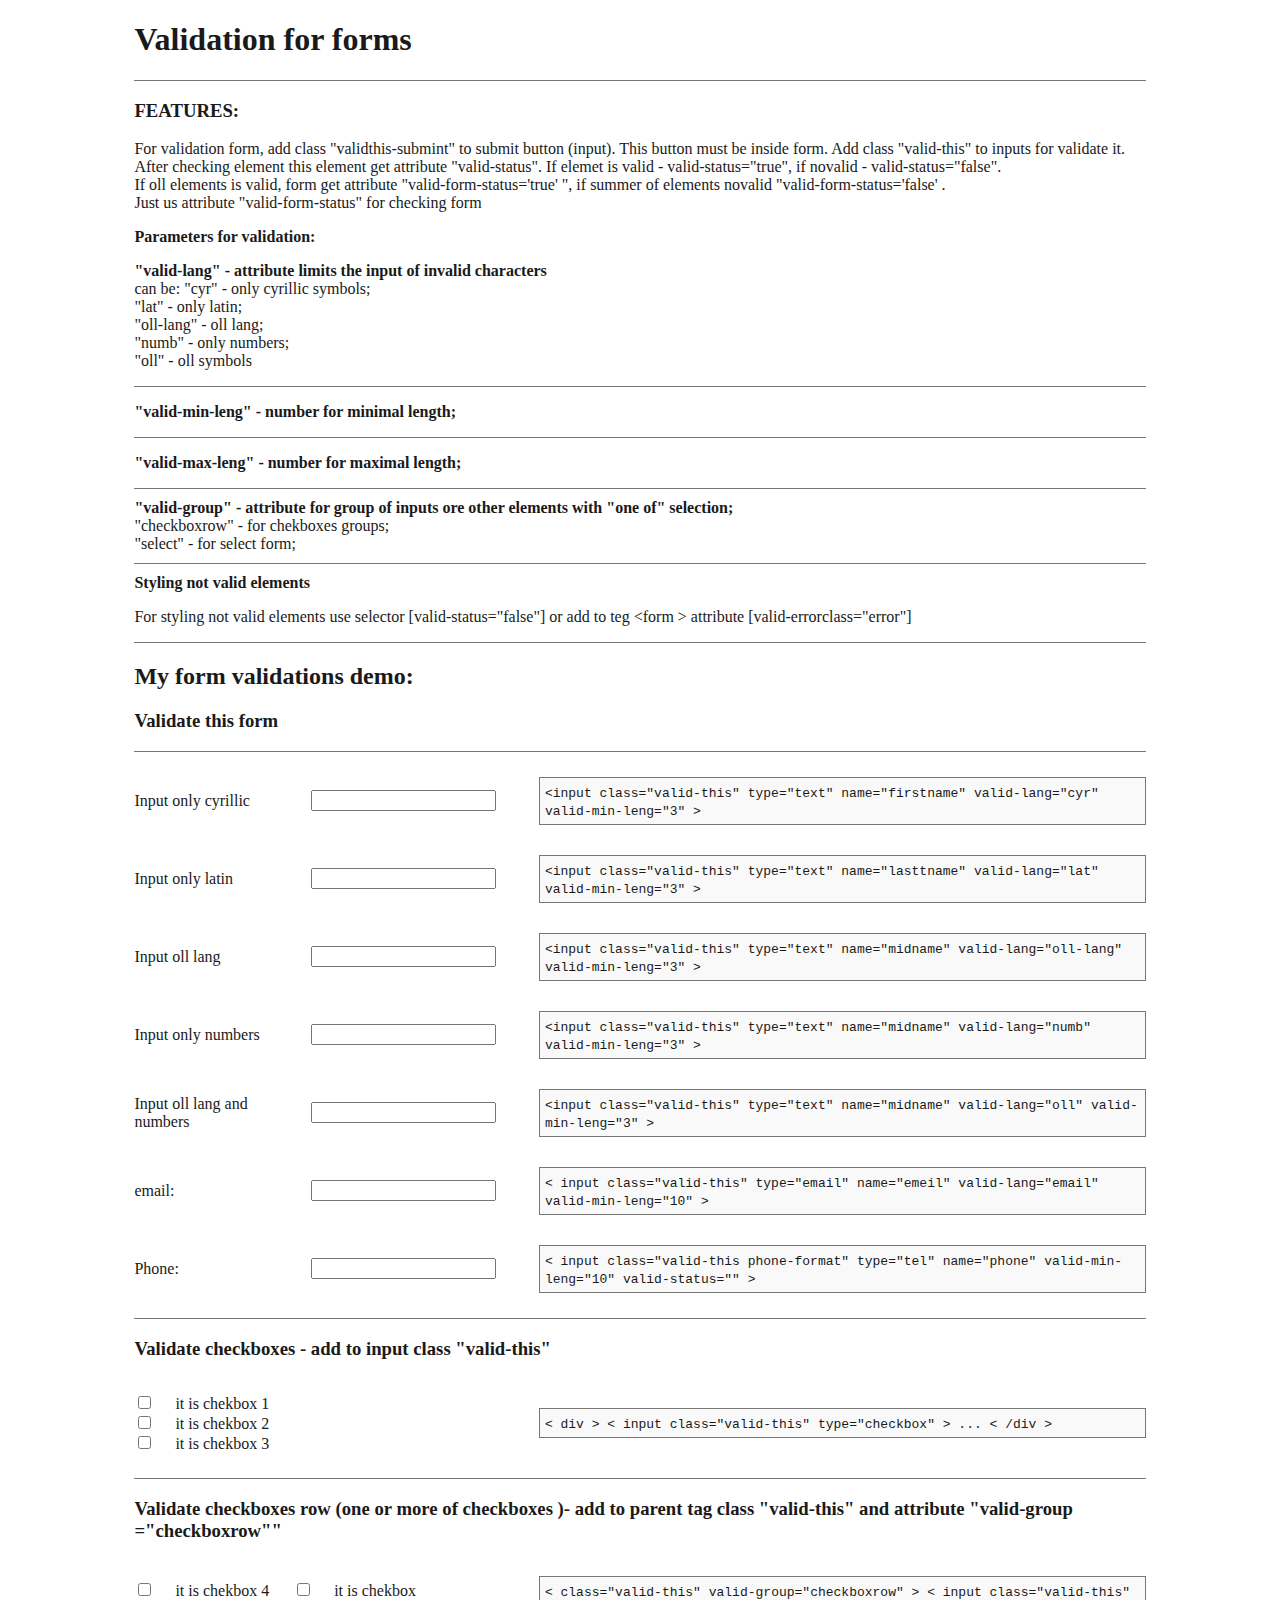
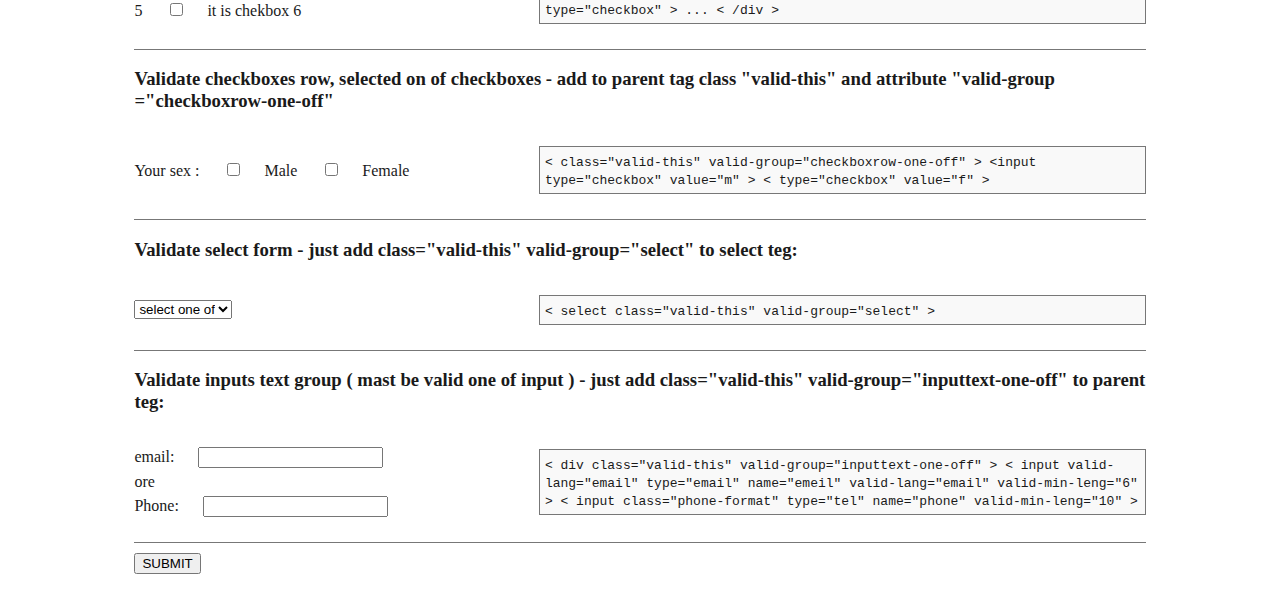
<file: index.html>
<!DOCTYPE html>
<html lang="en">
<head>
    <meta charset="UTF-8">
    <title>Validation forms</title>
    <link rel="stylesheet" type="text/css" href="main.css">
    <script src="jquery-3.3.1.min.js"></script>
    <script src="validate-this.js"></script>
</head>
<body>
<div class="container">
    <h1>Validation for forms</h1>
    <div class="separator"></div>
    <h3>FEATURES:</h3>
    <p>For validation form, add class "validthis-submint" to submit button (input). This button must be inside form.
    Add class "valid-this" to inputs for validate it.
        <br> After checking element this element get attribute "valid-status". If elemet is valid - valid-status="true", if novalid -  valid-status="false".
        <br>If oll elements is valid, form get attribute "valid-form-status='true' ", if summer of elements novalid "valid-form-status='false' .
        <br> Just us attribute "valid-form-status" for checking form
    </p>
    <p><b>Parameters for validation:</b></p>
    <p><b>"valid-lang" - attribute limits the input of invalid characters</b>
        <br>can be: "cyr" - only cyrillic symbols;
        <br> "lat" - only latin;
        <br>"oll-lang" - oll lang;
        <br>"numb" - only numbers;
        <br> "oll" - oll symbols</p>
     <div class="separator"></div>
    <p><b>"valid-min-leng" - number for minimal length;</b></p>
     <div class="separator"></div>
    <p><b>"valid-max-leng" - number for maximal length;</b></p>
    <div class="separator"></div>
    <b>"valid-group" - attribute for group of inputs ore other elements with "one of" selection;</b>
    <br>"checkboxrow" - for chekboxes groups;
    <br>"select" - for select form;
    <div class="separator"></div>
    <div><b>Styling not valid elements</b></div>
    <p>For styling not valid elements use selector [valid-status="false"]  or add to teg  &lt;form &gt; attribute [valid-errorclass="error"]</p>
    <div class="separator"></div>
    <h2>My form validations demo:</h2>
    <form valid-errorclass="error">
        <h3>Validate this form</h3>
        <div class="separator"></div>
        <div class="col-row">
            <div class="col-15"><span>Input only cyrillic</span></div>
            <div class="col-20"><input class="valid-this" type="text" name="firstname" valid-lang="cyr" valid-min-leng="3" ></div>
            <div class="col-60"><div class="code-wrapp"><code>&lt;input class="valid-this" type="text" name="firstname" valid-lang="cyr" valid-min-leng="3" &gt;</div></code></div>
        </div>
        <div class="col-row">
            <div class="col-15"><span>Input only latin</span></div>
            <div class="col-20"><input class="valid-this" type="text" name="lasttname" valid-lang="lat" valid-min-leng="3" ></div>
            <div class="col-60"><div class="code-wrapp"><code>&lt;input class="valid-this" type="text" name="lasttname" valid-lang="lat" valid-min-leng="3" &gt;</div></code></div>
        </div>
        <div class="col-row">
            <div class="col-15"><span>Input oll lang</span></div>
            <div class="col-20"><input class="valid-this" type="text" name="midname" valid-lang="oll-lang" valid-min-leng="3" ></div>
            <div class="col-60"><div class="code-wrapp"><code>&lt;input class="valid-this" type="text" name="midname" valid-lang="oll-lang" valid-min-leng="3" &gt;</div></code></div>
        </div>
        <div class="col-row">
            <div class="col-15"><span>Input only numbers</span></div>
            <div class="col-20"><input class="valid-this" type="text" name="midname" valid-lang="numb" valid-min-leng="3" ></div>
            <div class="col-60"><div class="code-wrapp"><code>&lt;input class="valid-this" type="text" name="midname" valid-lang="numb" valid-min-leng="3" &gt;</div></code></div>
        </div>
        <div class="col-row">
            <div class="col-15"><span>Input oll lang and numbers</span></div>
            <div class="col-20"><input class="valid-this" type="text" name="midname" valid-lang="oll" valid-min-leng="3" ></div>
            <div class="col-60"><div class="code-wrapp"><code>&lt;input class="valid-this" type="text" name="midname" valid-lang="oll" valid-min-leng="3" &gt;</div></code></div>
        </div>
        <div class="col-row">
            <div class="col-15"><span>email: </span></div>
            <div class="col-20"><input class="valid-this" type="email" name="emeil" valid-lang="email" valid-min-leng="10"></div>
            <div class="col-60"><div class="code-wrapp"><code>&lt; input class="valid-this" type="email" name="emeil" valid-lang="email" valid-min-leng="10" &gt;</div></code></div>
        </div>
        <div class="col-row">
            <div class="col-15"><span>Phone: </span></div>
            <div class="col-20"><input class="valid-this phone-format" type="tel" name="phone" valid-min-leng="10" valid-status=""></div>
            <div class="col-60"><div class="code-wrapp"><code>&lt; input class="valid-this phone-format" type="tel" name="phone" valid-min-leng="10" valid-status="" &gt;</div></code></div>
        </div>
        <div class="separator"></div>
        <div class="checkboxrow">
            <h3>Validate checkboxes - add to input class "valid-this"</h3>
            <div class="col-row">
                <div class="col-20">
                <div class="col"><label class="formCheckboks" for="checBox001">
                <input class="valid-this" type="checkbox" id="checBox001">
                <span  class="checkbox__label">it is chekbox 1</span>
            </label>
            <label class="formCheckboks" for="checBox002">
                <input class="valid-this" type="checkbox" id="checBox002">
                <span class="checkbox__label">it is chekbox 2</span>
            </label>
            <label class="formCheckboks" for="checBox003">
                <input class="valid-this" type="checkbox" id="checBox003">
                <span class="checkbox__label">it is chekbox 3</span>
            </label></div>
                </div>
            <div class="col-60">
                <div class="code-wrapp">
                    <code>
                        &lt; div &gt;
                        &lt; input class="valid-this" type="checkbox" &gt;
                        ...
                        &lt; /div &gt;
                    </code>
                </div>
            </div>
            </div>
        </div>
        <div class="separator"></div>

            <h3>Validate checkboxes row (one or more of checkboxes )- add to parent tag class "valid-this" and attribute "valid-group ="checkboxrow""</h3>
            <div class="col-row">
                <div class="col-30">
                    <div class="valid-this" valid-group="checkboxrow">
                    <label class="formCheckboks" for="checBox004">
                <input  type="checkbox" id="checBox004">
                <span  class="checkbox__label">it is chekbox 4</span>
            </label>
            <label class="formCheckboks" for="checBox005">
                <input  type="checkbox" id="checBox005">
                <span class="checkbox__label">it is chekbox 5</span>
            </label>
            <label class="formCheckboks" for="checBox006">
                <input type="checkbox" id="checBox006">
                <span class="checkbox__label">it is chekbox 6</span>
            </label>
                </div>
                </div>
            <div class="col-60">
                <div class="code-wrapp">
                    <code>
                        &lt; class="valid-this" valid-group="checkboxrow" &gt;
                        &lt; input class="valid-this" type="checkbox" &gt;
                        ...
                        &lt; /div &gt;
                    </code>
                </div>
            </div>

        </div>
        <div class="separator"></div>


            <h3>Validate checkboxes row, selected on of checkboxes - add to parent tag class "valid-this" and attribute "valid-group ="checkboxrow-one-off"</h3>
    <div class="col-row">
       <div class="col-30">
           <div class="valid-this" valid-group="checkboxrow-one-off">
           <span>Your sex :</span>
    <label>
        <input type="checkbox" value="m">
        <span>Male</span>
    </label>
    <label>
        <input type="checkbox" value="f">
        <span>Female</span>
    </label></div>
       </div>
        <div class="col-60">
            <div class="code-wrapp">
                <code>
                    &lt; class="valid-this" valid-group="checkboxrow-one-off" &gt;
                    &lt;input type="checkbox" value="m" &gt;
                    &lt; type="checkbox" value="f" &gt;
                </code>
            </div>
        </div>

</div>
        <div class="separator"></div>
        <div>
            <h3>Validate select form - just add class="valid-this" valid-group="select" to select teg:</h3>
            <div class="col-row">
               <div class="col-15">
                   <select class="valid-this" valid-group="select">
                <option value="">select one of</option>
                <option value="1">option 1</option>
                <option value="1">option 2</option>
                <option value="1">option 3</option>
                <option value="1">option 4</option>
            </select></div>
                <div class="col-60">
                    <div class="code-wrapp">
                        <code>
                            &lt; select class="valid-this" valid-group="select" &gt;
                        </code>
                    </div>
                </div>
            </div>
        </div>
        <div class="separator"></div>
        <h3>Validate inputs text group ( mast be valid one of input ) - just add class="valid-this" valid-group="inputtext-one-off" to parent teg:</h3>
        <div class="col-row">
           <div class="col-30"> <div class="valid-this" valid-group="inputtext-one-off">
            <div><span>email: </span><input valid-lang="email" type="email" name="emeil" valid-lang="email" valid-min-leng="6"></div>
            <div>ore</div>
            <div><span>Phone: </span><input class="phone-format" type="tel" name="phone" valid-min-leng="10"></div>
        </div></div>
            <div class="col-60">
                <div class="code-wrapp">
                    <code>
                        &lt; div class="valid-this" valid-group="inputtext-one-off" &gt;
                        &lt; input valid-lang="email" type="email" name="emeil" valid-lang="email" valid-min-leng="6" &gt;
                        &lt; input class="phone-format" type="tel" name="phone" valid-min-leng="10" &gt;
                    </code>
                </div>
            </div>
        </div>
        <div class="separator"></div>
        <div>
            <button type="submit" class="validthis-submint">SUBMIT</button>
        </div>
    </form>
</div>

</body>
</html>
</file>
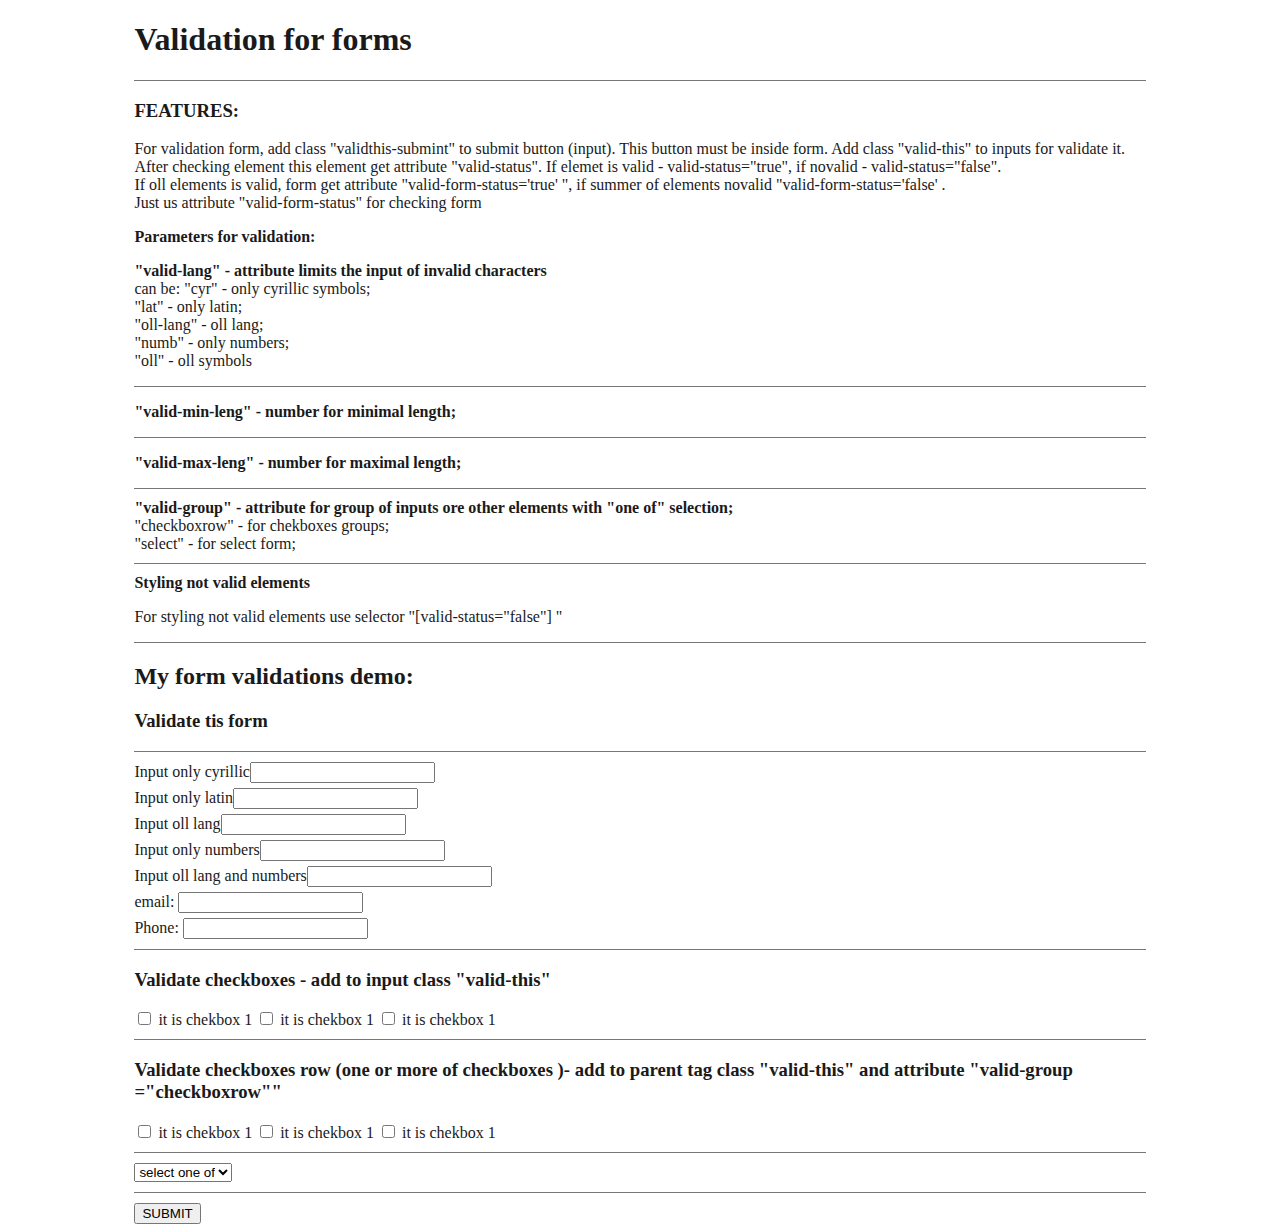
<file: demo.html>
<!DOCTYPE html>
<html lang="en">
<head>
    <meta charset="UTF-8">
    <title>Validation forms</title>
    <script src="jquery-3.3.1.min.js"></script>
    <script src="validate-this.js"></script>
</head>
<style>
    body{
        color: #1a1a1a;
    }
    .container {
        width: 80%;
        margin: auto;
    }
    .separator {
        margin: 10px 0;
        border-bottom: 1px solid #777;
    }
    [valid-status="false"]{
        color: red;
        border: 1px solid red;
    }
    form div {
        margin: 5px 0;
    }
</style>
<body>
<div class="container">
    <h1>Validation for forms</h1>
    <div class="separator"></div>
    <h3>FEATURES:</h3>
    <p>For validation form, add class "validthis-submint" to submit button (input). This button must be inside form.
    Add class "valid-this" to inputs for validate it.
        <br> After checking element this element get attribute "valid-status". If elemet is valid - valid-status="true", if novalid -  valid-status="false".
        <br>If oll elements is valid, form get attribute "valid-form-status='true' ", if summer of elements novalid "valid-form-status='false' .
        <br> Just us attribute "valid-form-status" for checking form
    </p>
    <p><b>Parameters for validation:</b></p>
    <p><b>"valid-lang" - attribute limits the input of invalid characters</b>
        <br>can be: "cyr" - only cyrillic symbols;
        <br> "lat" - only latin;
        <br>"oll-lang" - oll lang;
        <br>"numb" - only numbers;
        <br> "oll" - oll symbols</p>
     <div class="separator"></div>
    <p><b>"valid-min-leng" - number for minimal length;</b></p>
     <div class="separator"></div>
    <p><b>"valid-max-leng" - number for maximal length;</b></p>
    <div class="separator"></div>
    <b>"valid-group" - attribute for group of inputs ore other elements with "one of" selection;</b>
    <br>"checkboxrow" - for chekboxes groups;
    <br>"select" - for select form;
    <div class="separator"></div>
    <div><b>Styling not valid elements</b></div>
    <p>For styling not valid elements use selector "[valid-status="false"] "</p>
    <div class="separator"></div>
    <h2>My form validations demo:</h2>
    <form>
        <h3>Validate tis form</h3>
        <div class="separator"></div>
        <div><span>Input only cyrillic</span><input class="valid-this" type="text" name="firstname" valid-lang="cyr" valid-min-leng="3"  valid-ness=""></div>
        <div><span>Input only latin</span><input class="valid-this" type="text" name="lasttname" valid-lang="lat" valid-min-leng="3" ></div>
        <div><span>Input oll lang</span><input class="valid-this" type="text" name="midname" valid-lang="oll-lang" valid-min-leng="3" ></div>
        <div><span>Input only numbers</span><input class="valid-this" type="text" name="midname" valid-lang="numb" valid-min-leng="3" ></div>
        <div><span>Input oll lang and numbers</span><input class="valid-this" type="text" name="midname" valid-lang="oll" valid-min-leng="3" ></div>
        <div><span>email: </span><input class="valid-this" type="email" name="emeil" valid-lang="email" valid-min-leng="6"></div>
        <div><span>Phone: </span><input class="valid-this" type="tel" name="phone" valid-min-leng="10" valid-status=""></div>
        <div class="separator"></div>
        <div class="checkboxrow">
            <h3>Validate checkboxes - add to input class "valid-this"</h3>
            <label class="formCheckboks" for="checBox001">
                <input class="valid-this" type="checkbox" id="checBox001">
                <span  class="checkbox__label">it is chekbox 1</span>
            </label>
            <label class="formCheckboks" for="checBox002">
                <input class="valid-this" type="checkbox" id="checBox002">
                <span class="checkbox__label">it is chekbox 1</span>
            </label>
            <label class="formCheckboks" for="checBox003">
                <input class="valid-this" type="checkbox" id="checBox003">
                <span class="checkbox__label">it is chekbox 1</span>
            </label>
        </div>
        <div class="separator"></div>
        <div class="valid-this" valid-group="checkboxrow">
            <h3>Validate checkboxes row (one or more of checkboxes )- add to parent tag class "valid-this" and attribute "valid-group ="checkboxrow""</h3>
            <label class="formCheckboks" for="checBox001">
                <input  type="checkbox" id="checBox001">
                <span  class="checkbox__label">it is chekbox 1</span>
            </label>
            <label class="formCheckboks" for="checBox002">
                <input  type="checkbox" id="checBox002">
                <span class="checkbox__label">it is chekbox 1</span>
            </label>
            <label class="formCheckboks" for="checBox003">
                <input type="checkbox" id="checBox003">
                <span class="checkbox__label">it is chekbox 1</span>
            </label>
        </div>
        <div class="separator"></div>
        <div>
            <select class="valid-this" valid-group="select">
                <option value="">select one of</option>
                <option value="1">option 1</option>
                <option value="1">option 2</option>
                <option value="1">option 3</option>
                <option value="1">option 4</option>
            </select>
        </div>
        <div class="separator"></div>
        <div>
            <button type="submit" class="validthis-submint">SUBMIT</button>
        </div>
    </form>
</div>

</body>
</html>
</file>
<file: main.css>
body{
    color: #1a1a1a;
}
.container {
    width: 80%;
    margin: auto;
}
.separator {
    margin: 10px 0;
    border-bottom: 1px solid #777;
}
.error, [valid-status="false"]{
    color: red;
    border: 1px solid red;
}
form div {
    margin: 5px 0;
}
form span, form input {
    margin-right: 20px;
}
.code-wrapp {
    padding: 5px;
    border: 1px solid #777;
    background-color: #f9f9f9;
}
.col-row{
    display: inline-flex;
    align-items: center;
    justify-content: space-between;
    width: 100%;
}
.col{
    display: flex;
    flex-direction: column;
}
.col-10{
    width: 10%;
}
.col-15{
    width: 15%;
}
.col-20{width: 20%;}
.col-30{width: 30%;}
.col-40{width: 40%;}
.col-50{width: 50%;}

.col-60{
    width: 60%;
}
.col-70{
    width: 70%;
}
</file>
